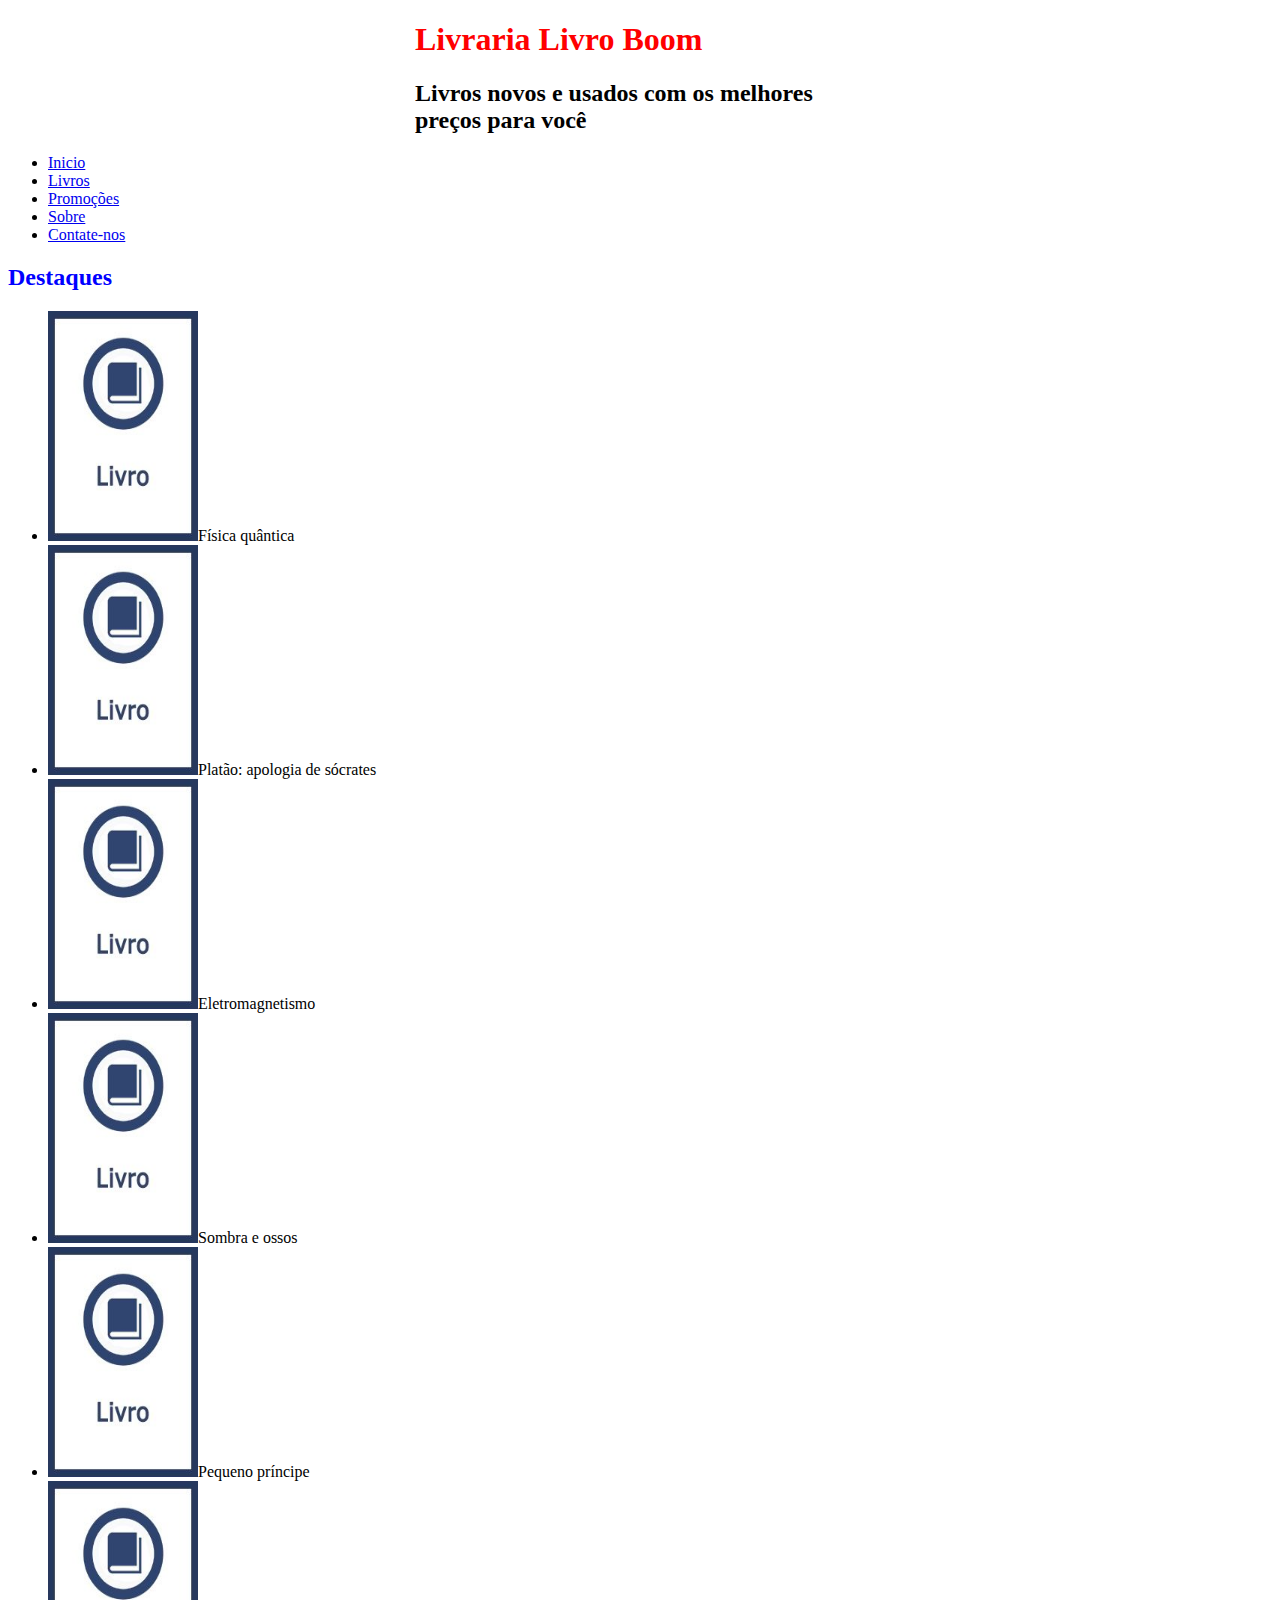
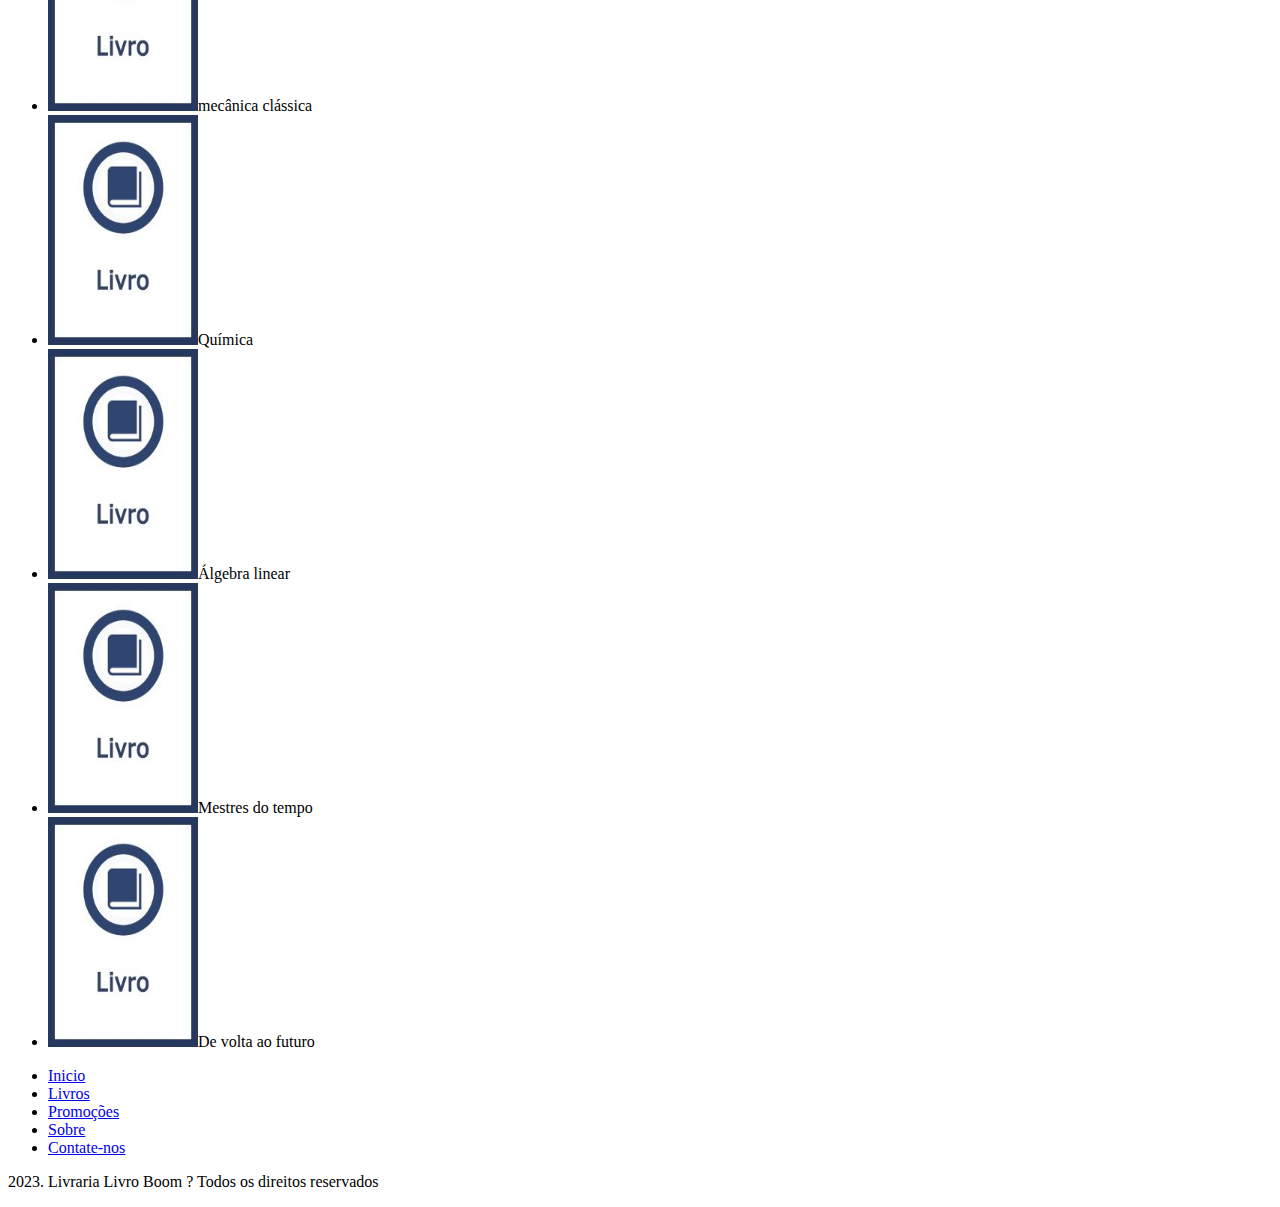
<file: index.html>
<!DOCTYPE html>
<html lang="pt-br">
<head>
    <meta charset="UTF-8">
    <meta http-equiv="X-UA-Compatible" content="IE=edge">
    <meta name="viewport" content="width=device-width, initial-scale=1.0">
    <title>Projeto-Livraria</title>
    <link rel="shortcut icon" href="img/book.png" type="image/x-icon">
    <link rel="stylesheet" href="css/style.css">
</head>
<body>
    <div id="topo">
        <h1>Livraria Livro Boom</h1>
        <h2>Livros novos e usados com os melhores preços para você</h2>
    </div>
    
    <div id="menu">
        <ul>
            <li><a href="#">Inicio</a></li>
            <li><a href="#">Livros</a></li>
            <li><a href="pages/produtos.html">Promoções</a></li>
            <li><a href="pages/sobre.html">Sobre</a></li>
            <li><a href="pages/contato.html">Contate-nos</a></li>
        </ul>
    </div>

    <div class="destaques" id="destaques">
        <h2>Destaques</h2>
        <ul>
            <li><a href=""><img src="img/livro-generico.jpg" alt="" width="150" height="230"></a>Física quântica</li>
            <li><a href=""><img src="img/livro-generico.jpg" alt="" width="150" height="230"></a>Platão: apologia de sócrates</li>
            <li><a href=""><img src="img/livro-generico.jpg" alt="" width="150" height="230"></a>Eletromagnetismo</li>
            <li><a href=""><img src="img/livro-generico.jpg" alt="" width="150" height="230"></a>Sombra e ossos</li>
            <li><a href=""><img src="img/livro-generico.jpg" alt="" width="150" height="230"></a>Pequeno príncipe</li>
            <li><a href=""><img src="img/livro-generico.jpg" alt="" width="150" height="230"></a>mecânica clássica</li>
            <li><a href=""><img src="img/livro-generico.jpg" alt="" width="150" height="230"></a>Química</li>
            <li><a href=""><img src="img/livro-generico.jpg" alt="" width="150" height="230"></a>Álgebra linear</li>
            <li><a href=""><img src="img/livro-generico.jpg" alt="" width="150" height="230"></a>Mestres do tempo</li>
            <li><a href=""><img src="img/livro-generico.jpg" alt="" width="150" height="230"></a>De volta ao futuro</li>
        </ul>
    </div>

    <div id="rodape">
        <ul>
            <li><a href="#">Inicio</a></li>
            <li><a href="#">Livros</a></li>
            <li><a href="pages/produtos.html">Promoções</a></li>
            <li><a href="pages/sobre.html">Sobre</a></li>
            <li><a href="pages/contato.html">Contate-nos</a></li>
        </ul>
        <p>2023. Livraria Livro Boom ? Todos os direitos reservados</p>
    </div>
</body>
</html>
</file>
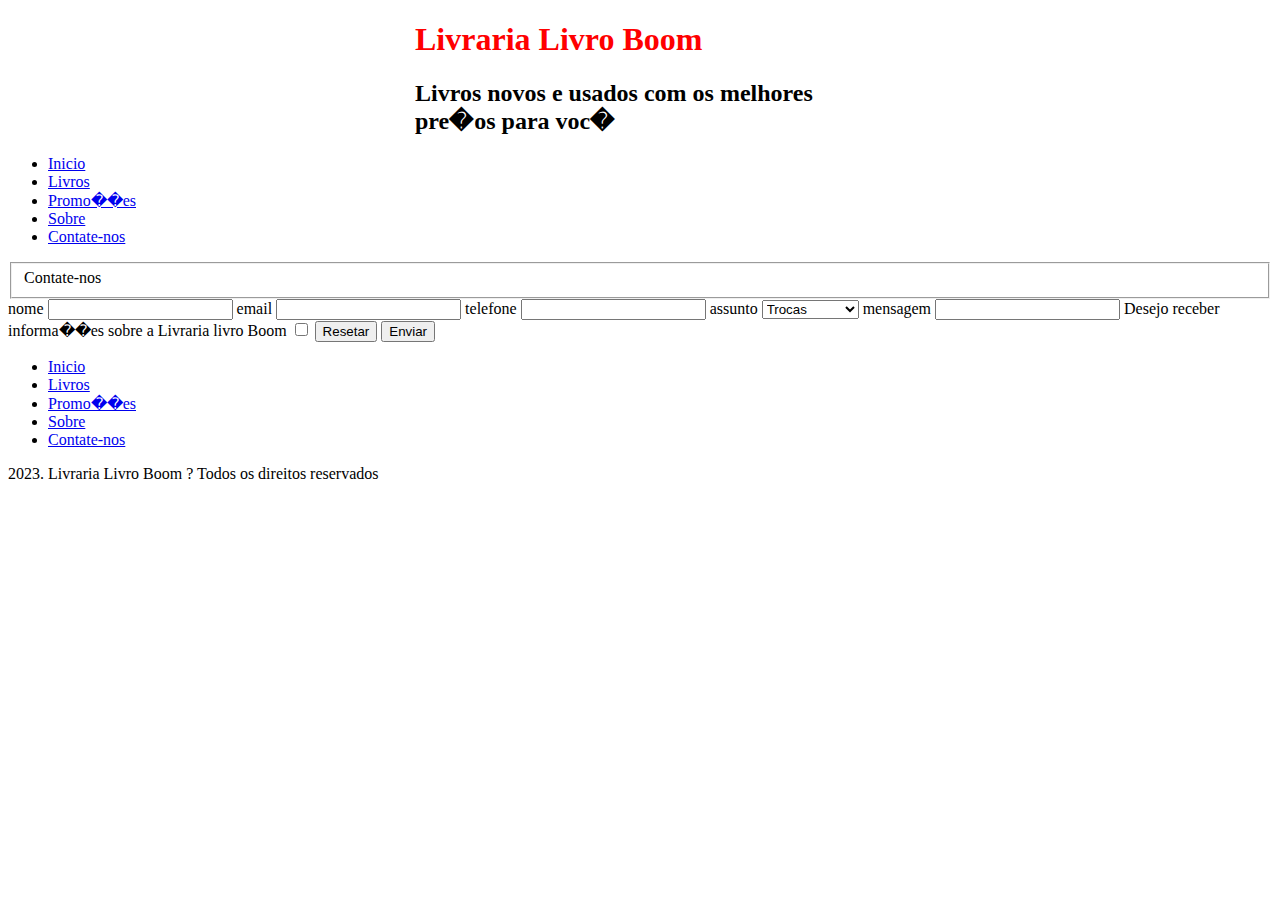
<file: pages/contato.html>
<!DOCTYPE html>
<html lang="pt-br">
<head>
    <meta charset="UTF-8">
    <meta http-equiv="X-UA-Compatible" content="IE=edge">
    <meta name="viewport" content="width=device-width, initial-scale=1.0">
    <title>Projeto-Livraria</title>
    <link rel="shortcut icon" href="img/book.png" type="image/x-icon">
    <link rel="stylesheet" href="../css/style.css">
</head>
<body>
    <div id="topo">
        <h1>Livraria Livro Boom</h1>
        <h2>Livros novos e usados com os melhores pre�os para voc�</h2>
    </div>
    
    <div id="menu">
        <ul>
            <li><a href="#">Inicio</a></li>
            <li><a href="#">Livros</a></li>
            <li><a href="pages/produtos.html">Promo��es</a></li>
            <li><a href="pages/sobre.html">Sobre</a></li>
            <li><a href="#">Contate-nos</a></li>
        </ul>
    </div>

    <div class="contato" id="contato">
        <form action="">
            <legend></legend>
            <fieldset>Contate-nos</fieldset>
            <label for="nome">nome</label>
            <input type="text" id="nome">
            <label for="email">email</label>
            <input type="text" id="email">
            <label for="telefone">telefone</label>
            <input type="text" id="telefone">
            <label for="assunto">assunto</label>
            <select name="assunto" id="assunto">
                <option value="trocas">Trocas</option>
                <option value="atendimento">Atendimento</option>
                <option value="comercial">Comercial</option>
                <option value="outro">Outro</option>
            </select>
            <label for="mensagem">mensagem</label>
            <input type="text" id="mensagem">
            <label for="informacoes">Desejo receber informa��es sobre a Livraria livro Boom</label>
            <input type="checkbox" id="informacoes">
            <input type="button" value="Resetar">
            <input type="button" value="Enviar">
        </form>
    </div>

    <div id="rodape">
        <ul>
            <li><a href="#">Inicio</a></li>
            <li><a href="#">Livros</a></li>
            <li><a href="pages/produtos.html">Promo��es</a></li>
            <li><a href="pages/sobre.html">Sobre</a></li>
            <li><a href="#">Contate-nos</a></li>
        </ul>
        <p>2023. Livraria Livro Boom ? Todos os direitos reservados</p>
    </div>
</body>
</html>
</file>
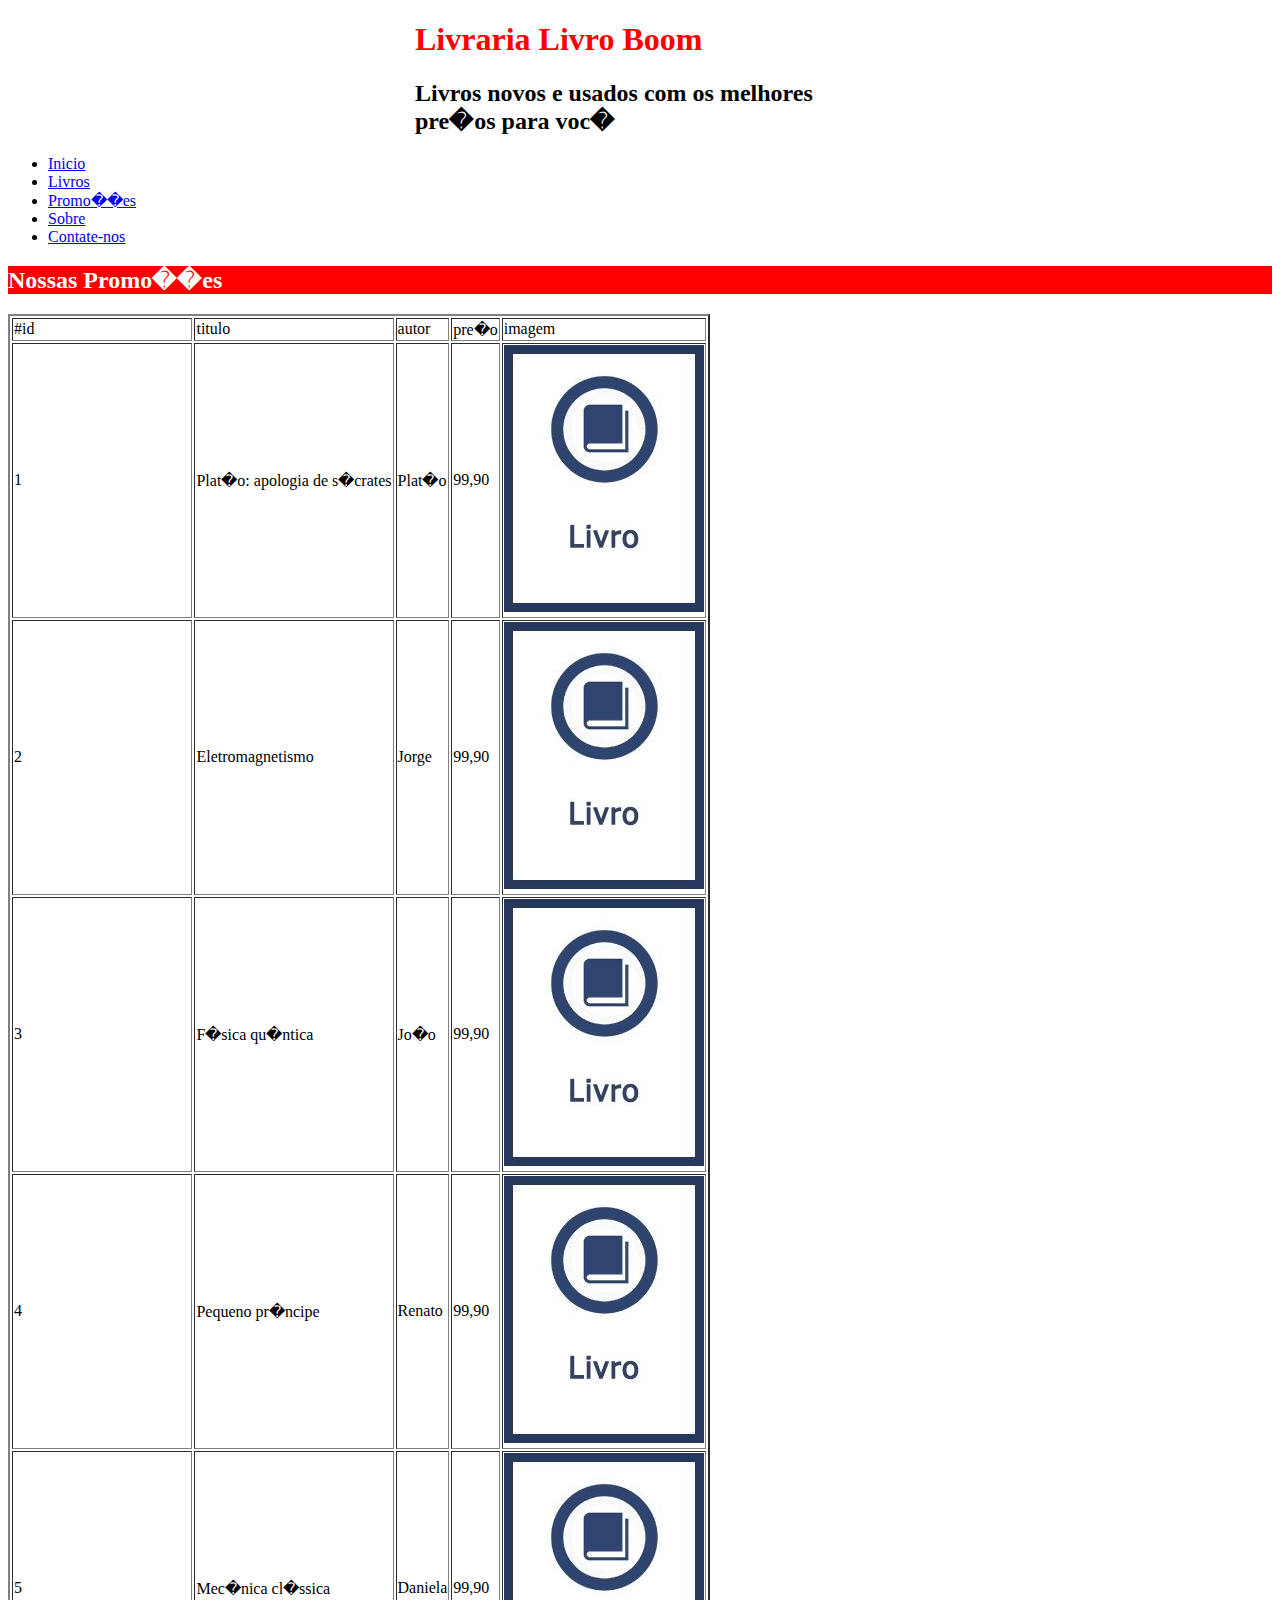
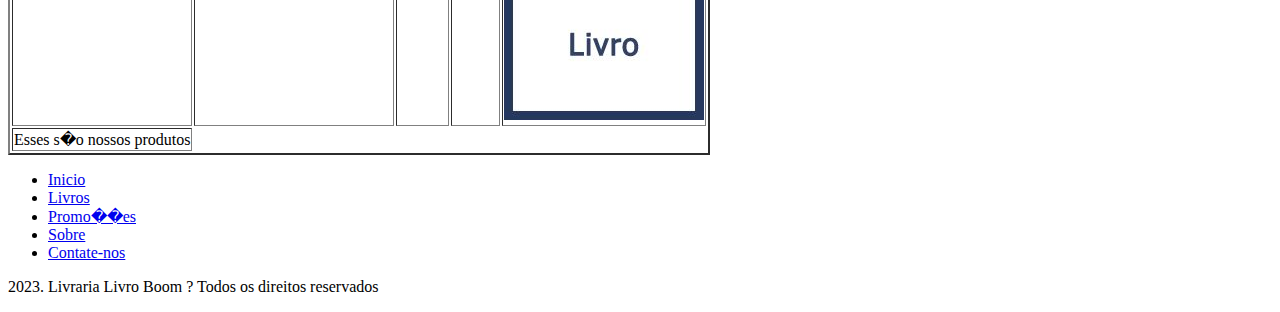
<file: pages/produtos.html>
<!DOCTYPE html>
<html lang="pt-br">
<head>
    <meta charset="UTF-8">
    <meta http-equiv="X-UA-Compatible" content="IE=edge">
    <meta name="viewport" content="width=device-width, initial-scale=1.0">
    <title>Produtos</title>
    <link rel="shortcut icon" href="img/book.png" type="image/x-icon">
    <link rel="stylesheet" href="../css/style.css">
</head>
<body>
    <div id="topo">
        <h1>Livraria Livro Boom</h1>
        <h2>Livros novos e usados com os melhores pre�os para voc�</h2>
    </div>
    
    <div id="menu">
        <ul>
            <li><a href="#">Inicio</a></li>
            <li><a href="#">Livros</a></li>
            <li><a href="produtos.html">Promo��es</a></li>
            <li><a href="sobre.html">Sobre</a></li>
            <li><a href="contato.html">Contate-nos</a></li>
        </ul>
    </div>

    <div class="produtos" id="produtos">
        <h2>Nossas Promo��es</h2>
        <table border="2">
            <thead>
                <tr>
                    <td>#id</td>
                    <td>titulo</td>
                    <td>autor</td>
                    <td>pre�o</td>
                    <td>imagem</td>
                </tr>
            </thead>
            <tbody>
                <tr>
                    <td>1</td>
                    <td>Plat�o: apologia de s�crates</td>
                    <td>Plat�o</td>
                    <td>99,90</td>
                    <td><img src="../img/livro-generico.jpg" alt=""></td>
                </tr>
                <tr>
                    <td>2</td>
                    <td>Eletromagnetismo</td>
                    <td>Jorge</td>
                    <td>99,90</td>
                    <td><img src="../img/livro-generico.jpg" alt=""></td>
                </tr>
                <tr>
                    <td>3</td>
                    <td>F�sica qu�ntica</td>
                    <td>Jo�o</td>
                    <td>99,90</td>
                    <td><img src="../img/livro-generico.jpg" alt=""></td>
                </tr>
                <tr>
                    <td>4</td>
                    <td>Pequeno pr�ncipe</td>
                    <td>Renato</td>
                    <td>99,90</td>
                    <td><img src="../img/livro-generico.jpg" alt=""></td>
                </tr>
                <tr>
                    <td>5</td>
                    <td>Mec�nica cl�ssica</td>
                    <td>Daniela</td>
                    <td>99,90</td>
                    <td><img src="../img/livro-generico.jpg" alt=""></td>
                </tr>
            </tbody>
            <tfoot>
                <tr>
                    <td>Esses s�o nossos produtos</td>
                </tr>
            </tfoot>
        </table>
    </div>

    <div id="rodape">
        <ul>
            <li><a href="#">Inicio</a></li>
            <li><a href="#">Livros</a></li>
            <li><a href="pages/produtos.html">Promo��es</a></li>
            <li><a href="pages/sobre.html">Sobre</a></li>
            <li><a href="contato.html">Contate-nos</a></li>
        </ul>
        <p>2023. Livraria Livro Boom ? Todos os direitos reservados</p>
    </div>
</body>
</html>
</file>
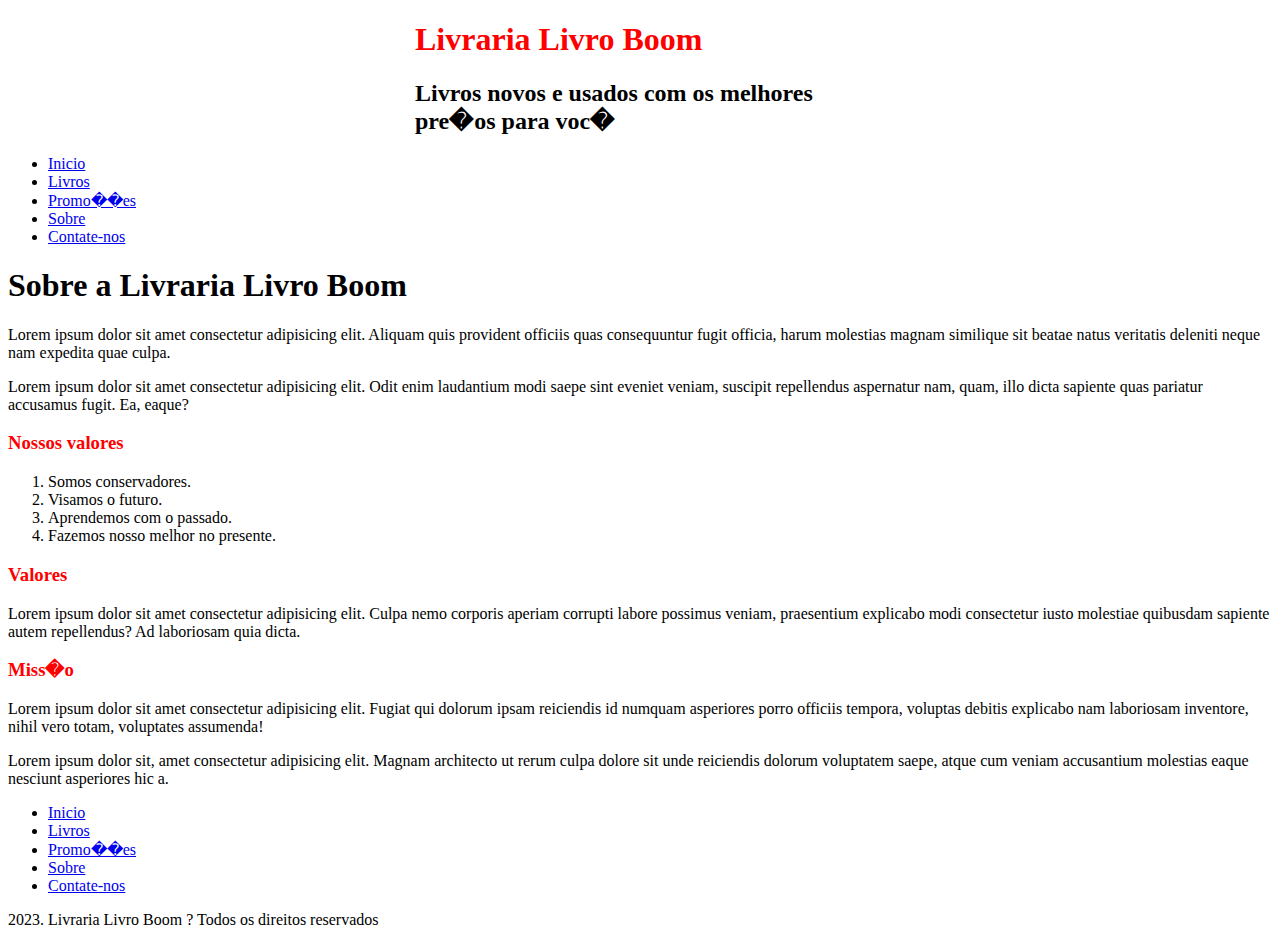
<file: pages/sobre.html>
<!DOCTYPE html>
<html lang="pt-br">
<head>
    <meta charset="UTF-8">
    <meta http-equiv="X-UA-Compatible" content="IE=edge">
    <meta name="viewport" content="width=device-width, initial-scale=1.0">
    <title>sobre</title>
    <link rel="shortcut icon" href="img/book.png" type="image/x-icon">
    <link rel="stylesheet" href="../css/style.css">
</head>
<body>
    <div id="topo">
        <h1>Livraria Livro Boom</h1>
        <h2>Livros novos e usados com os melhores pre�os para voc�</h2>
    </div>
    
    <div id="menu">
        <ul>
            <li><a href="#">Inicio</a></li>
            <li><a href="#">Livros</a></li>
            <li><a href="produtos.html">Promo��es</a></li>
            <li><a href="sobre.html">Sobre</a></li>
            <li><a href="contato.html">Contate-nos</a></li>
        </ul>
    </div>

    <div class="sobre" id="sobre">
        <h1>Sobre a Livraria Livro Boom</h1>
        <p>Lorem ipsum dolor sit amet consectetur adipisicing elit. Aliquam quis provident officiis quas consequuntur fugit officia, harum molestias magnam similique sit beatae natus veritatis deleniti neque nam expedita quae culpa.</p>
        <p>Lorem ipsum dolor sit amet consectetur adipisicing elit. Odit enim laudantium modi saepe sint eveniet veniam, suscipit repellendus aspernatur nam, quam, illo dicta sapiente quas pariatur accusamus fugit. Ea, eaque?</p>
        <h3>Nossos valores</h3>
        <ol>
            <li>Somos conservadores.</li>
            <li>Visamos o futuro.</li>
            <li>Aprendemos com o passado.</li>
            <li>Fazemos nosso melhor no presente.</li>
        </ol>
        <h3>Valores</h3>
        <p>Lorem ipsum dolor sit amet consectetur adipisicing elit. Culpa nemo corporis aperiam corrupti labore possimus veniam, praesentium explicabo modi consectetur iusto molestiae quibusdam sapiente autem repellendus? Ad laboriosam quia dicta.</p>
        <h3>Miss�o</h3>
        <p>Lorem ipsum dolor sit amet consectetur adipisicing elit. Fugiat qui dolorum ipsam reiciendis id numquam asperiores porro officiis tempora, voluptas debitis explicabo nam laboriosam inventore, nihil vero totam, voluptates assumenda!</p>
        <p>Lorem ipsum dolor sit, amet consectetur adipisicing elit. Magnam architecto ut rerum culpa dolore sit unde reiciendis dolorum voluptatem saepe, atque cum veniam accusantium molestias eaque nesciunt asperiores hic a.</p>
        
    </div>

    <div id="rodape">
        <ul>
            <li><a href="#">Inicio</a></li>
            <li><a href="#">Livros</a></li>
            <li><a href="produtos.html">Promo��es</a></li>
            <li><a href="sobre.html">Sobre</a></li>
            <li><a href="contato.html">Contate-nos</a></li>
        </ul>
        <p>2023. Livraria Livro Boom ? Todos os direitos reservados</p>
    </div>
</body>
</html>
</file>
<file: css/style.css>
#topo h1{
            width: 450px;
            color: red;
            margin-left: auto;
            margin-right: auto;
        }
#topo h2{
            width: 450px;
            margin-left: auto;
            margin-right: auto;
        }
#destaques h2   { 
                    color: blue;
                }
#sobre h3   {
                color: red;
            }
#produtos h2    {
                    background-color: red;
                    color: white;
                }
</file>
